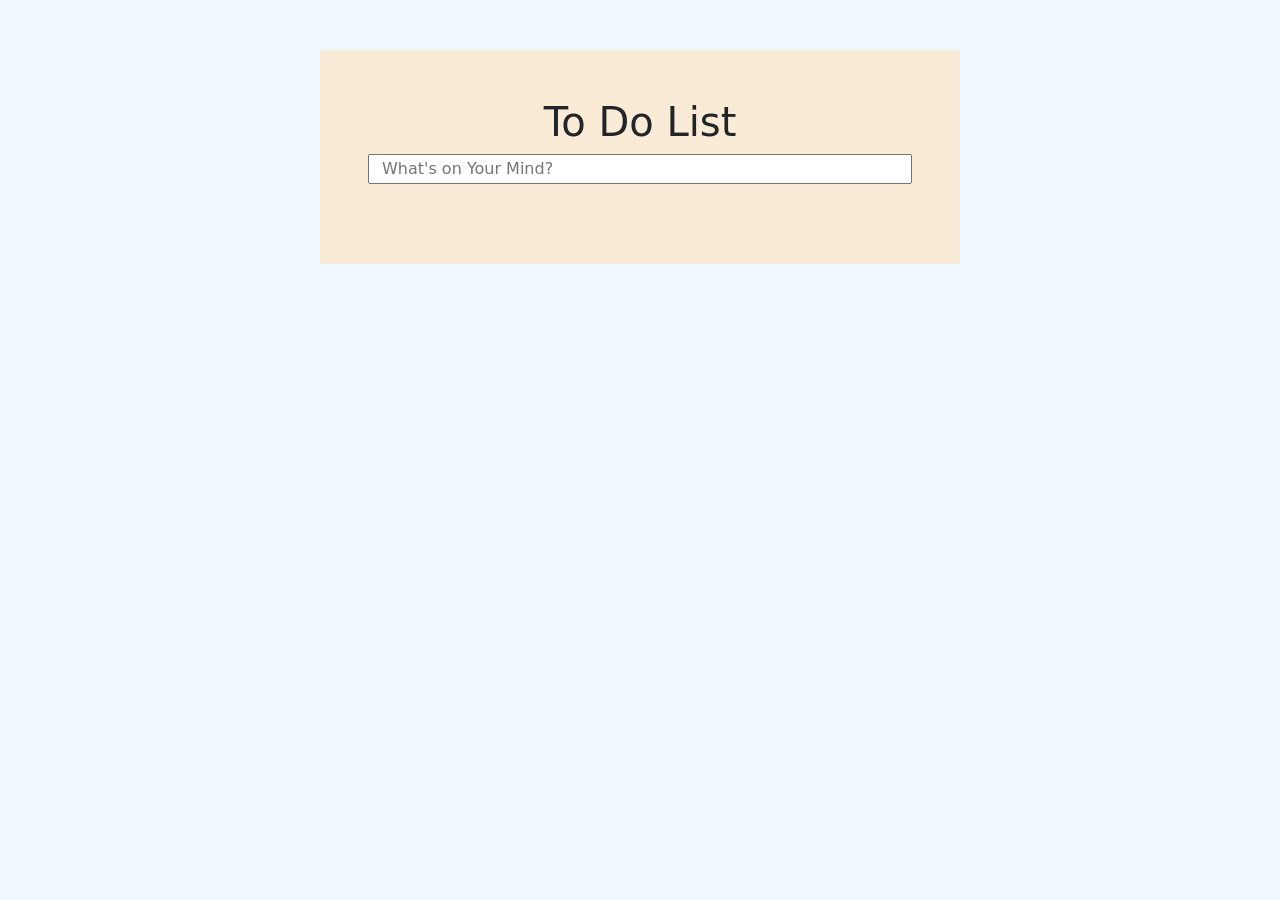
<file: index.html>
<!DOCTYPE html>
<html lang="en">

<head>
    <meta charset="UTF-8" />
    <meta http-equiv="X-UA-Compatible" content="IE=edge" />
    <meta name="viewport" content="width=device-width, initial-scale=1.0" />
    <!-- CSS File -->
    <link rel="stylesheet" href="style.css" />
    <!-- Bootstrap CSS -->
    <link href="https://cdn.jsdelivr.net/npm/bootstrap@5.3.0-alpha2/dist/css/bootstrap.min.css" rel="stylesheet"
        integrity="sha384-aFq/bzH65dt+w6FI2ooMVUpc+21e0SRygnTpmBvdBgSdnuTN7QbdgL+OapgHtvPp" crossorigin="anonymous" />
    <title>Javascript Task 2</title>
</head>

<body style="background-color: aliceblue;">

    <div class="container d-flex m-5 p-5"
        style="background-color:antiquewhite; width: 50%; margin: auto!important; margin-top: 50px!important;">
        <div class="container">
            <div class="row">
                <h1 class="text-center">To Do List</h1>
                <input type="text" id="new-item" placeholder="What's on Your Mind?">

                <ul id="todo-list">
                    <!-- Todo items will be added here -->
                </ul>

            </div>
            <ul id="list">

            </ul>
        </div>

    </div>

    <script src="index.js"></script>

    <script src="https://cdn.jsdelivr.net/npm/bootstrap@5.3.0-alpha2/dist/js/bootstrap.bundle.min.js"
        integrity="sha384-qKXV1j0HvMUeCBQ+QVp7JcfGl760yU08IQ+GpUo5hlbpg51QRiuqHAJz8+BrxE/N"
        crossorigin="anonymous"></script>
</body>

</html>
</file>
<file: style.css>
ul li {
    margin: 20px;
    padding: 20px;
    list-style-type: none;
}

input[type=checkbox]:checked ~ span {
    text-decoration: line-through!important;
}
</file>
